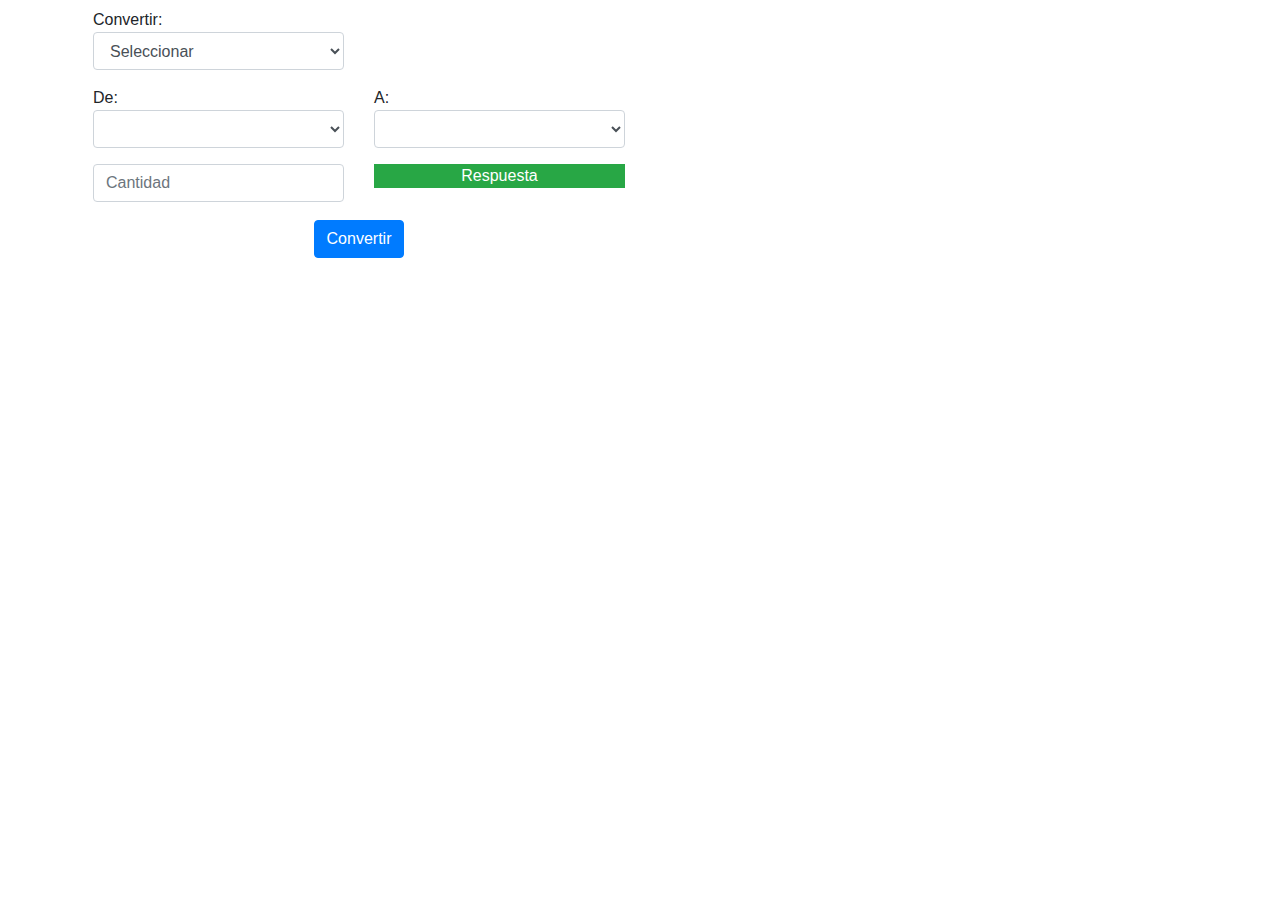
<file: parcial.html>
<!DOCTYPE html>
<html lang="en">
<head>
    <meta charset="UTF-8">
    <meta name="viewport" content="width=device-width, initial-scale=1.0">
    <link rel="stylesheet" href="https://stackpath.bootstrapcdn.com/bootstrap/4.4.1/css/bootstrap.min.css" integrity="sha384-Vkoo8x4CGsO3+Hhxv8T/Q5PaXtkKtu6ug5TOeNV6gBiFeWPGFN9MuhOf23Q9Ifjh" crossorigin="anonymous">
    <title>Parcial</title>
</head>
<body>
    <form method="post" id="frmConversores">
        <div class="container">
            <div class="row row-cols-2">
            </div>
            <div class="row row-cols-4 p-2">
                <div class="col">
                    Convertir:
                    <select id="cboConvertir" class="form-control" onchange="elegir_opcion()">
                        <option value="seleccion">Seleccionar</option>
                        <option value="moneda">Moneda</option>
                        <option value="longitud">Longitud</option>
                    </select>
                </div>
            </div>
            <div class="row row-cols-4 p-2">
                <div class="col">
                    De:
                    <select id="cboDe" class="form-control">
                    </select>
                </div>
                <div class="col">
                    A:
                    <select id="cboA" class="form-control">
                    </select>
                </div>
            </div> 
            <div class="row row-cols-4 p-2">
                <div class="col text-center">
                    <input type="text" required="required" pattern="[0-9.]{1,}" placeholder="Cantidad" id="txtCantidad" class="form-control">
                </div>
                <div class="col text-center">
                    <p class="bg-success text-white" id="lblRespuesta">Respuesta</p>
                </div>
            </div>
            <div class="row row-cols-2 p-2">
                <div class="col text-center">
                    <input type="submit" id="btnConvertir" value="Convertir" class="btn btn-primary">
                </div>
            </div>
        </div>
    </form>
    <script src="app.js"></script>
</body>
</html>
</file>
